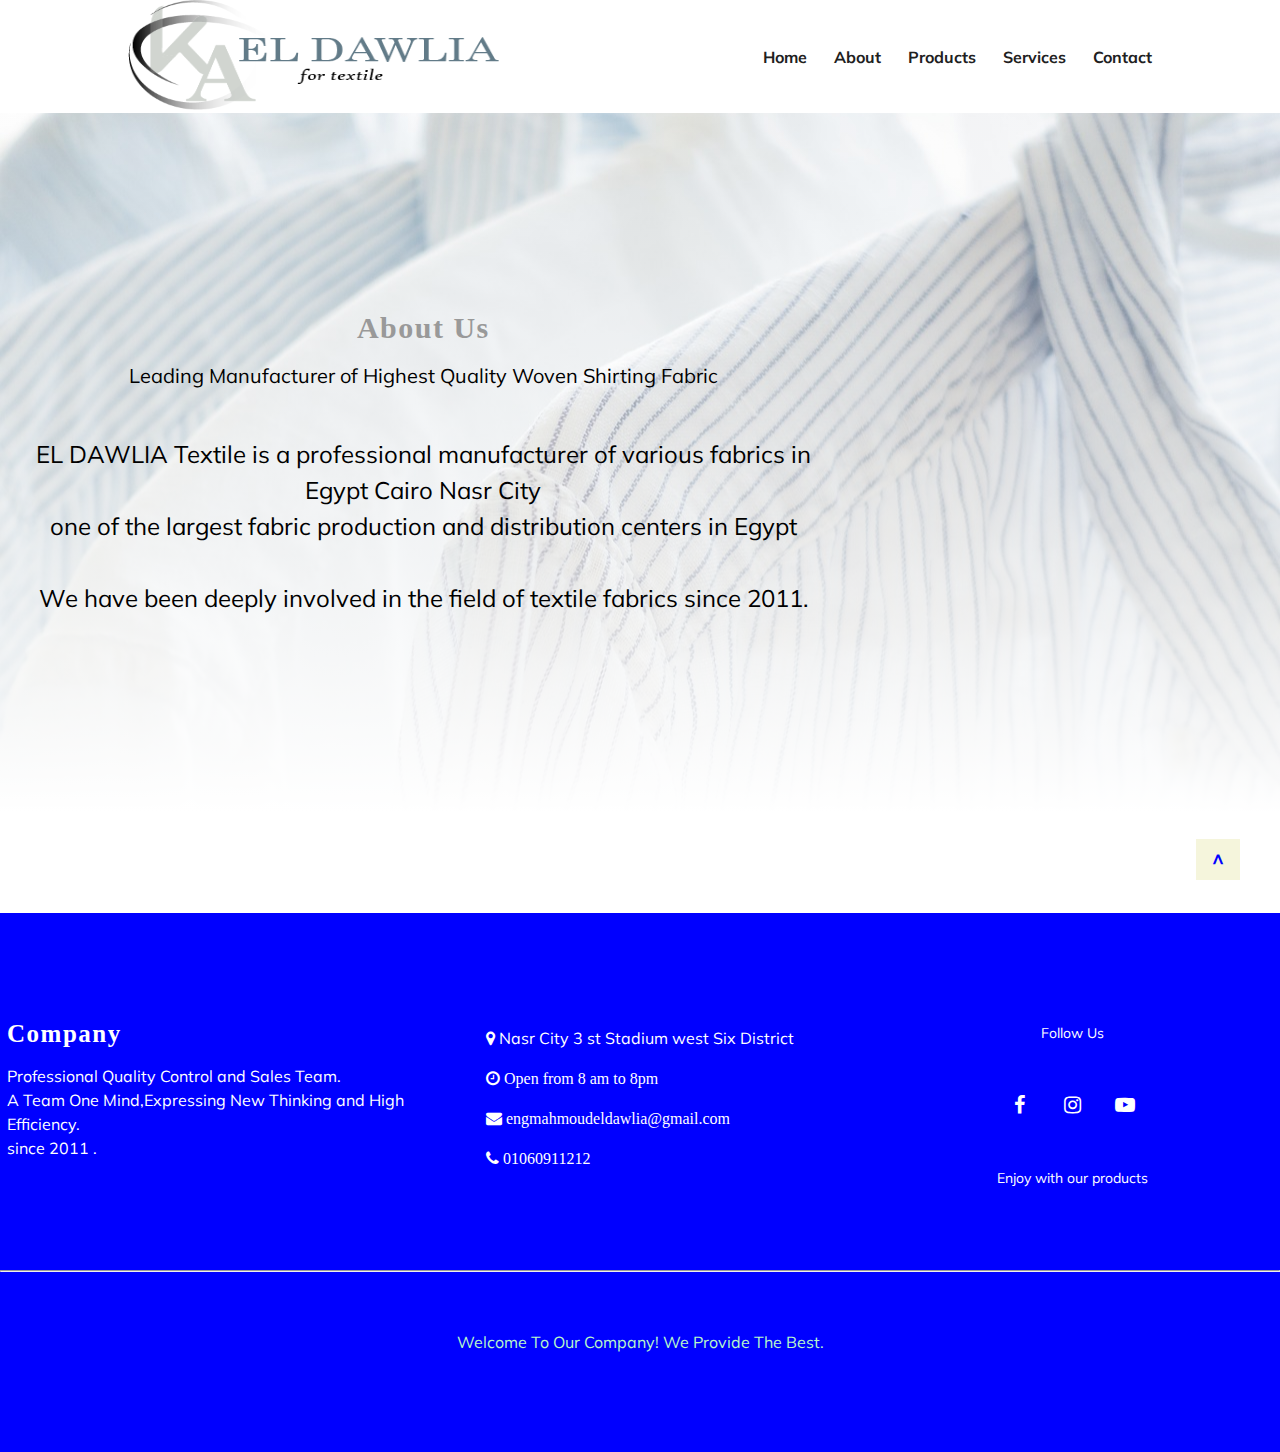
<file: about.html>
<!DOCTYPE html>
<html lang="en">

 <head>
<meta charset="UTF-8">
<meta http-equiv="X-UA-Compatible" content="IE=edge">
<meta name="viewport" content="width=device-width, initial-scale=1.0">
<title>El Dawlia El Masria For Textile</title>
<link rel="stylesheet" href="css.css">


<link rel="stylesheet" href="https://stackpath.bootstrapcdn.com/font-awesome/4.7.0/css/font-awesome.min.css">
</head>

<body>
	<div class="scroll-top">^</div>
	<div class="container">
		<nav>
		
			<div class="logo"><img src="image/ka logo4-1.png"></div>
			<div class="menu">
				<a href="index.html">Home</a>
				<a href="about.html">About</a>
				<a href="products.html">Products</a>
				<a href="services.html">Services</a>
				<a href="contact.html">Contact</a>
			</div>
			<div class="icon">
				<img src="image/menu.png" width="50px" height="50px">
			</div>
			
		</nav>
	
	</div>
	<main>
		
		<div class="box content">
			<div style="margin:20px;">
			<h2 style="color:#999">About Us</h2>
			<p style="font-size:20px;color:black;">Leading Manufacturer of Highest Quality Woven Shirting Fabric</p><br>
			<p style="color:black;font-size:24px">EL DAWLIA Textile is a professional manufacturer of various fabrics in Egypt Cairo Nasr City<br>
			one of the largest fabric production and distribution centers in Egypt<br><br>
			We have been deeply involved in the field of textile fabrics since 2011.
			
			</p>
			</div>
		</div>
	</main>
		<footer>
		<div class="foot-top">
			<div class="footleft">
				<h3 style="color:white;">Company</h3>
				<p style="color:white;">Professional Quality Control and Sales Team.<br>
				A Team One Mind,Expressing New Thinking and High Efficiency.<br>
				since 2011 .</p>
			</div>
			<div class="footcenter">
				<a href="https://www.google.com/maps/place/30%C2%B002'53.2%22N+31%C2%B019'06.4%22E/@30.0451087,31.3197917,17z/data=!4m4!3m3!8m2!3d30.0481026!4d31.3184504?entry=ttu"><i class="fa fa-map-marker" aria-hidden="true"></i>  Nasr City 3 st Stadium west Six District</a><br><br>
				<i class="fa fa-clock-o" aria-hidden="true">  Open from 8 am to 8pm </i><br><br>
				<i class="fa fa-envelope" aria-hidden="true">   engmahmoudeldawlia@gmail.com</i><br><br>
				<i class="fa fa-phone" aria-hidden="true">  01060911212</i>

			</div>
			<div class="footright">
				<div class="social-links">
					<p>Follow Us</p>
					<a href="" target="_blank"><i class="fa fa-facebook"></i></a>
					<a href=""><i class="fa fa-instagram"></i></a>
					<a href="" target="_blank"><i class="fa fa-youtube-play"></i></a>
					<br><br>
					<p>Enjoy with our products</p>
				</div>
			</div>
		</div>
		<hr>
		<div class="foot-bottom">
			Welcome To Our Company!  We Provide The Best.
		</div>
	</footer>
		</div>
		<script src="main.js"></script>
</body>
</html>
</file>
<file: css.css>
@import url('https://fonts.googleapis.com/css2?family=Kaushan+Script&family=Mulish:wght@300;400;500&display=swap');
:root{
	--primary-color:#202020;
	--secondary-color:#f4f7fc;
	--grey:#a6a6a6;
}
html{
	font-size:62.5%;
	scroll-behavior:smooth;
}
*,
::before,
::after{
	margin:0;
	padding:0;
	box-sizing:border-box;
}
body{
	height:100%;
	width:100%;
	font-family: 'mulish', sans-serief;
	}
h1,h2,h3{
	font-family:'Player Display,serif';
	font-weight:800;
	color:var(--primary-color);
	margin:1.6 0;
}
p{
	font-weight:400;
	margin:1.6rem 0;
	font-size:1.6rem;
	color: var(--primary-color);
	line-height:1.5;
}
h1{
	font-size:4rem;
}
nav .logo img{
	width:380px;
	height:110px;
}
@media only screen and (max-width:768px){
	nav .logo img{
		width:150px;
		height:60px;
		background:;
	}
	h1{
		font-size:3rem;
	}
}
	h2{
		font-size:3rem;
		letter-spacing:1.5px;
	}
	h3{
		font-size:2.5rem;
		letter-spacing:1.5px;
	}
	h4{
		letter-spacing:1.6px;
	}
span{
	color:var(--grey);
	font-size:1.5rem;
	font-weight:500;
}
a{
	text-decoration:none;
	margin:1.6rem 0;
	color:var(--grey);
	font-size:1.6rem;
}

.container{
	width:80%;
	margin:0 auto;
}
img{
	max-width:100%;
	height:auto;
	
}
hr{
	margin:16px 0;
}
.scroll-top{
	position:fixed;
	bottom:20px;
	right:40px;
	z-index:90;
	background:beige;
	color:blue;
	cursor:pointer;
	padding:8px 16px;
	font-size:20px;
	font-weight:800;
}

/*-----------Nav--------*/
nav{
	position:relative;
	display:flex;
	align-items:center;
	justify-content:space-between;
}
nav .menu a{
	border-bottom:none;
	color:var(--primary-color);
	font-weight:700;
	margin-left:24px;
}
nav .icon{
	display:none;
}
@media only screen and (max-width:768px){
	nav .icon{
		display:block;
	
	}
	.menu{
		position:absolute;
		background:linear-gradient(rgba(250,250,250,.9),white);
		width:100%;
		z-index:5;
		display:none;
		right:40px;
		top:100%;
		border-radius:3px;

		
	}
	.menu a{
		
		padding:15px 0;
		font-size:18px;
		display:block;
		color:white;
	}
	.show{
		display:block;
	}
}

main{
	display:grid;
	grid-template-columns:2fr 1fr;
	margin-top:0px;
	grid-gap:10px;
	background:linear-gradient(rgba(250,250,250,.1),white),url('image/shirt heigh.jpg');
	background-size:cover;
	height:100vh;
	background-repeat:no-repeat;
	background-position:center;

	width:100%;
	height:700px;
	text-align:center;
	align-items:center;
	justify-content:center;
	

}
.site{
	margin-left:10px;
	}


main .site .site-right h1 span{
    padding:20px;
    font-size:70px;
	font-family:sans-serief;
    margin-left:-40px;
    line-height:100px;
    color:transparent;
	font-weight:700;
    -webkit-text-stroke:1px transparent;
    background:url("image/shirts.jpg");
    -webkit-background-clip:text;
    background-position:0 0;
    animation:back 20s linear infinite;
}
@keyframes back{
    100%{
        background-position:2000px 0;
    }
}



@media only screen and (max-width:768px){
	main{
		width:100%;
		padding:0 2px;
		grid-template-columns:1fr;
		
	}
	.site{
		grid-template-columns:1fr;
	}
	main .site .site-right h1 span{
		font-size:50px;
		padding:5px;
		
	}
}


main .site .btn a{
	width:150px;
	text-decoration:none;
	border:2px solid teal;
	border-radius:5px;
	color:#111;
	display:inline-block;
	margin:0 10px;
	padding:12px;
	position:relative;
	transition:.1s;
	z-index:1;

}
.btn a span{
	
	width:0;
	height:100%;
	position:absolute;
	top:0;
	left:0;
	background:teal;
	transition:.5s;
	z-index:-1;
	
}
main .site .btn a:hover span{
	width:100%;
}

main .site .btn a:hover {color:white;}
/*----------------*/
.cont{
	display:grid;
	grid-template-columns:repeat(3,1fr);
	margin:0 auto;
	grid-gap:30px;
	justify-items:center;
	width:90%;
	margin:auto;
}
.cont .contleft{
	background:linear-gradient(rgba(250,250,250,.6),beige),url('image/men shirt4.jpeg');
	background-size:cover;
	background-repeat:no-repeat;
	background-position:center;
	text-align:center;
	align-items:center;
	justify-content:center;
	padding-top:50px;
	
	border-radius:20px;

	
}
.cont .contcenter{
	background:linear-gradient(rgba(250,250,250,.6),beige),url('image/men shirt8.jpg');
	background-size:cover;
	border-radius:20px;
	background-repeat:no-repeat;
	background-position:center;
	text-align:center;
	align-items:center;
	justify-content:center;
	padding-top:50px;

}
.cont .contright{
	background:linear-gradient(rgba(250,250,250,.6),beige),url('image/men shirt7.jpg');
	background-size:cover;
	border-radius:20px;
	background-repeat:no-repeat;
	background-position:center;
	text-align:center;
	align-items:center;
	justify-content:center;
	padding-top:50px;
}



@media only screen and (max-width:768px){
	.cont{
		grid-template-columns:1fr;
		justify-items:start;
	}
}



/*----------------*/
footer{
	background:blue;
	margin-top:100px;
	padding:100px 0;
	
	grid-template-columns:repeat(2,1fr);
	grid-gap:px;
	width:100%;
	bottom:0px;
}
footer h3{
	color:white;
}
.foot-top{
	display:grid;
	grid-template-columns:repeat(3,1fr);
	margin:0 auto;
	grid-gap:16px;
	justify-items:center;
}
.footleft{
	padding:7px;
	font-size:14px;
}

.footleft a{
	text-decoration:none;
	color:white;
	font-size:16px;
}
.footcenter{
	color:white;
	padding:15px;
	font-size:16px;
}
.footcenter a{
	color:white;
}
.footright{
	text-align:center;
	color:white;
}
.social-links .fa{
	height:40px;
	width:40px;
	font-size:20px;
	line-height:40px;
	margin:20px 5px;
	color:white;
	transition:0.5s;
}
.social-links .fa:hover{
	color:cyan;
	transform:translateY(-7px);
}
.social-links p{
	font-size:14px;
	margin-top:5px;
	padding:5px;
	color:white;
}
.foot-bottom{
		
		text-align:center;
		justify-content:center;
		color:#B9F6CA;
		font-size:16px;
}
footer hr{
	margin:60px 0;
}
@media only screen and (max-width:768px){
	.foot-top{
		grid-template-columns:1fr;
		justify-items:start;
	}
}
</file>
